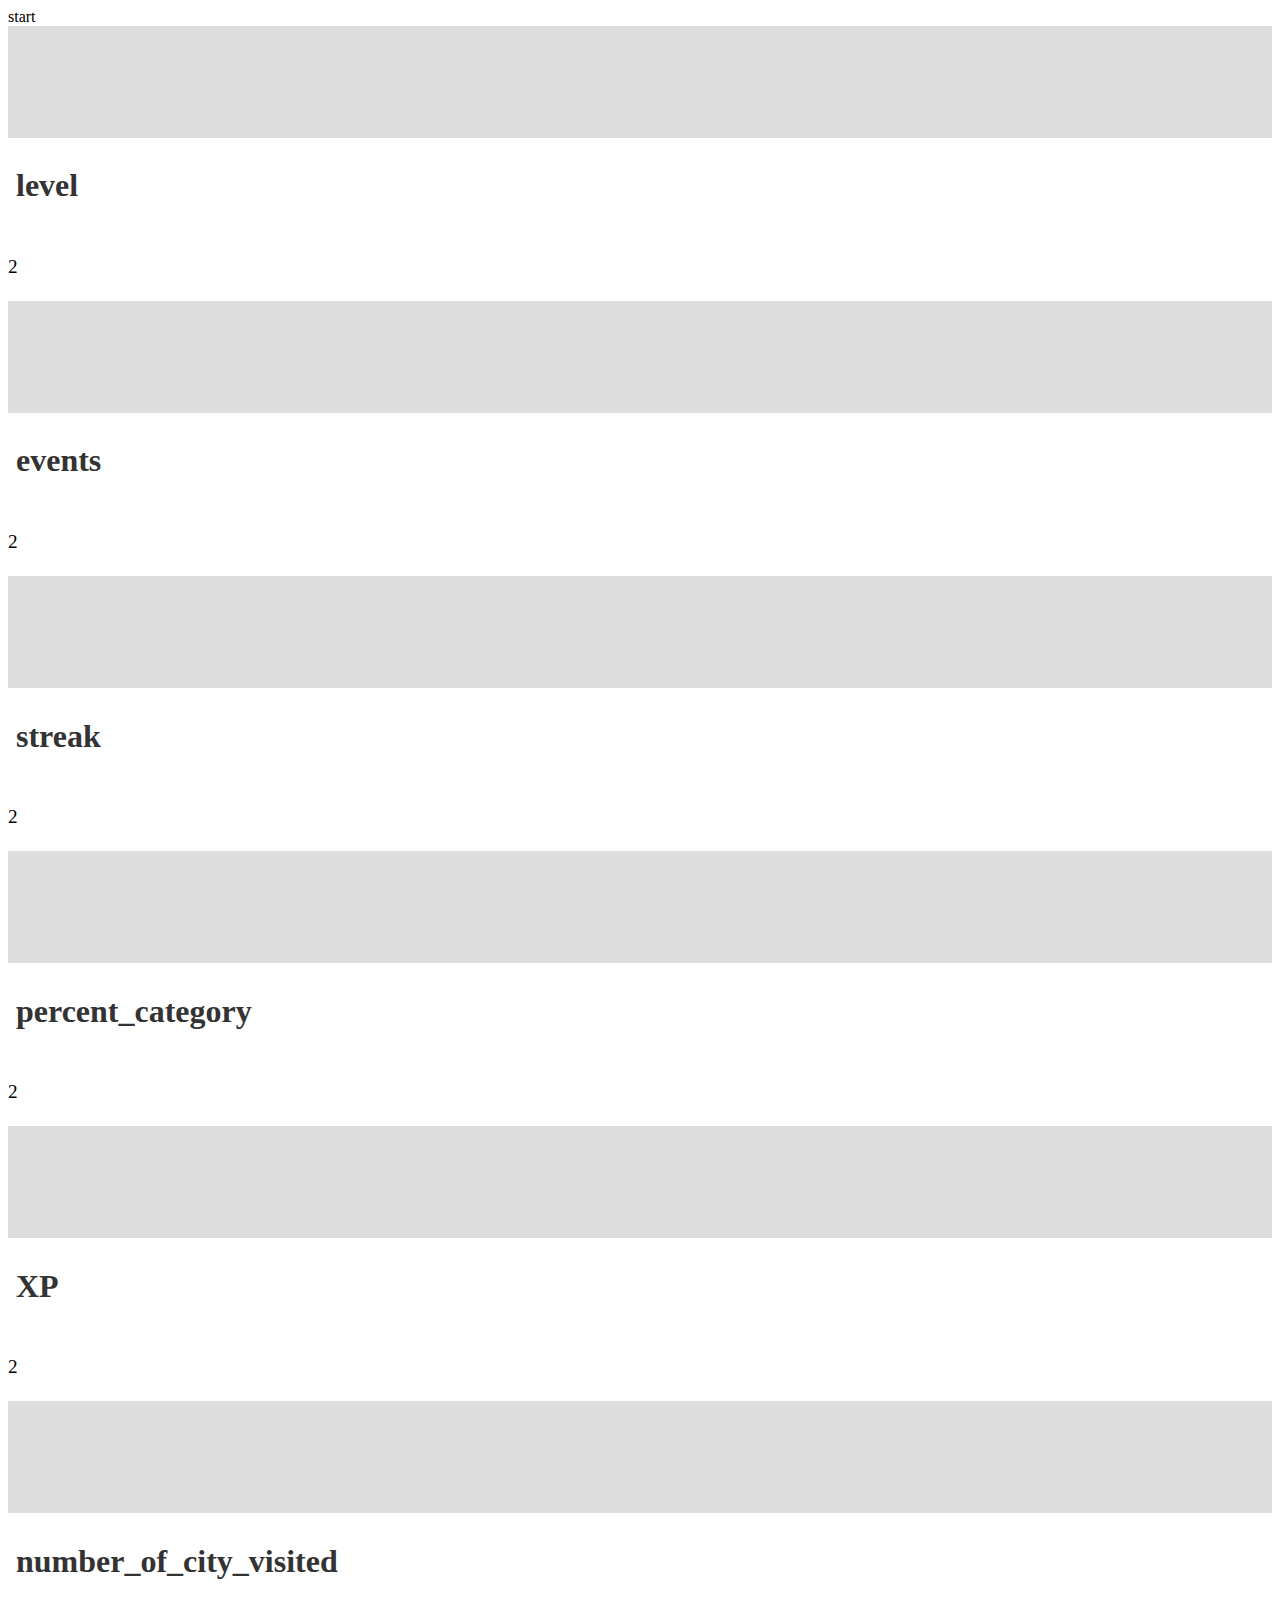
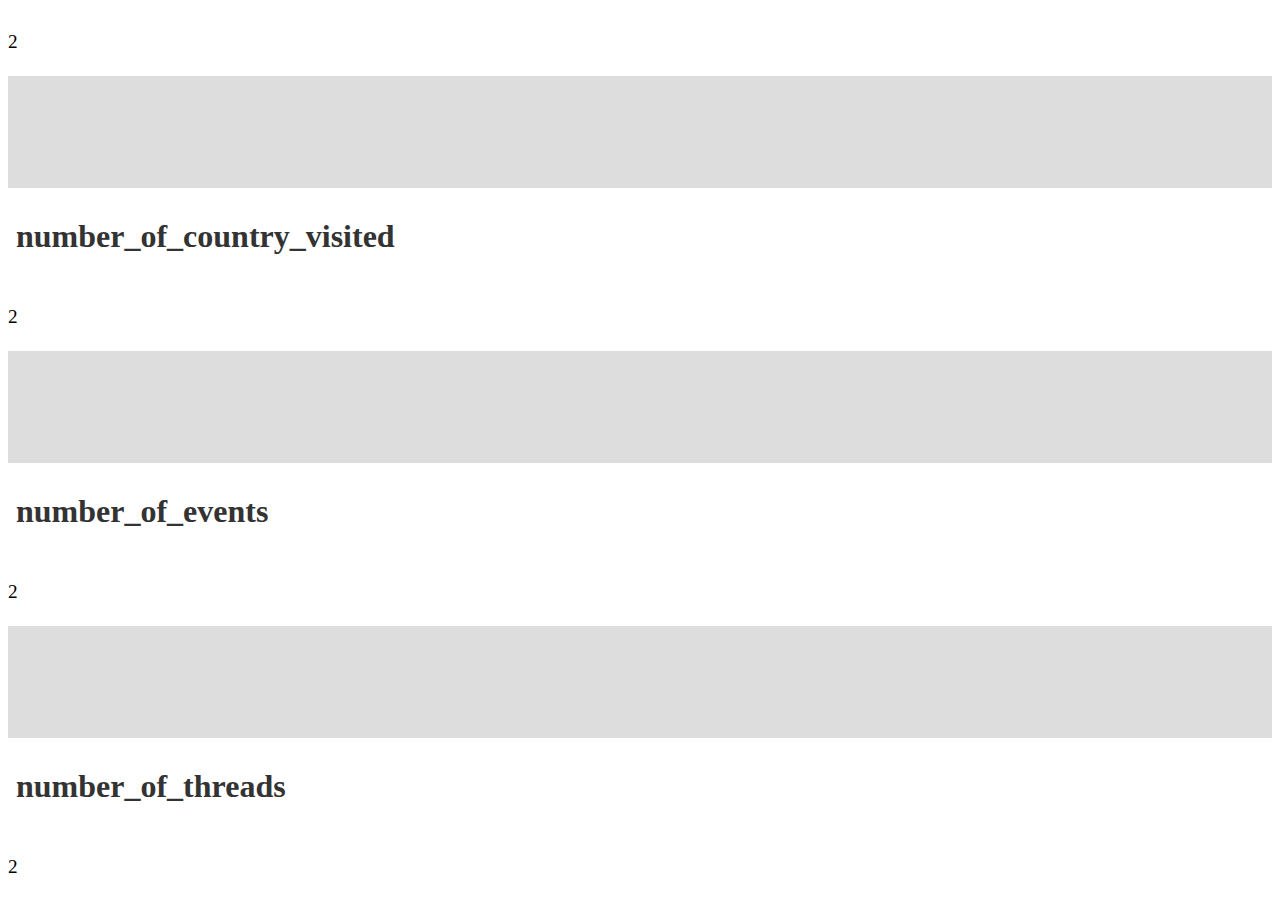
<file: static/html/profile.html>
<!DOCTYPE html>
<html>

<head>
  <meta charset="utf-8">
  <meta name="viewport" content="width=device-width">
  <title>Profile</title>
  <link href="/static/css/profile.css" rel="stylesheet" type="text/css" />
</head>

<body>
  <div class="container" id="container">start</div>
  <script src="/static/js/profile.js" theme="blue" defer></script>
</body>

</html>
</file>
<file: static/css/profile.css>
body {
  counter-reset: cards-counter;
}

a.card {
  text-decoration: none;
  color: #333;
}

.card {
  /*   position: relative; */
  background-color: #FFFFFF;
  box-shadow: 5px 5px 25px 0px rgba(46, 61, 73, 0.2);
  border-radius: .3rem;
  overflow: hidden;
  transition: all 0.375s ease;
}

.card:hover {
  box-shadow: 2px 4px 8px 0px rgba(46, 61, 73, 0.2);
}

.col-2 {
  width: 50%;
  float: left;
}

.col-3 {
  width: 33.33%;
  float: left;
}

.col-4 {
  width: 25%;
  float: left;
}

.mg-1 {
  margin: .3rem;
}

.card-thumbnail {
  width: 100%;
  height: 7rem;
  background: #dddddd;
}

.card-body {
  padding: .5rem;
  font-family: "Calibri";
}

.card-text {
  font-size: 1.2rem;
  line-height: 1.5;
}

.card-footer {
  position: relative;
  border-top: .001rem solid #ddd;
  padding: .5rem;
  overflow: hidden;
}

.card-author-head {
  position: relative;
  float: left;
  background: #357357;
  width: 3rem;
  height: 3rem;
  border-radius: 100%;
  border: .2rem solid #ddd;
  overflow: hidden;
}

.card-author-head>img {
  width: 100%;
}

.card-contributors-list {
  position: relative;
  float: right;
  right: 0px;
  top: 0px
}

.card-contributors-list>ul {
  list-style: none;
  margin: 0;
  padding: 0;
  position: inherit;
  display: flex;
  flex-direction: row-reverse;
  counter-reset: contributors-counter;
}

li.contributor-head {
  counter-increment: contributors-counter;
  background: #761232;
  width: 3rem;
  height: 3rem;
  border-radius: 100%;
  /*   float: right; */
  /*   position: relative; */
  margin-left: -2rem;
  border: .2rem solid #ddd;
  box-shadow: 2px 4px 8px 0px rgba(46, 61, 73, 0.2);
  transition: margin-left 300ms;
  z-index: 100;
  padding: 0;
}

li.contributor-head:last-child {
  /*   margin-right: 0; */
}

li.contributor-head:hover {
  margin-left: 0;
}


svg:not(:root) {
  overflow: hidden;
}

svg {
  width: 100%;
  height: 100%;
}

.btvSRk circle {
  fill: #C1C7D0;
}

.btvSRk g {
  fill: #fff;
}

.btvSRk circle:hover {
  fill: #A1A7B0;
}
</file>
